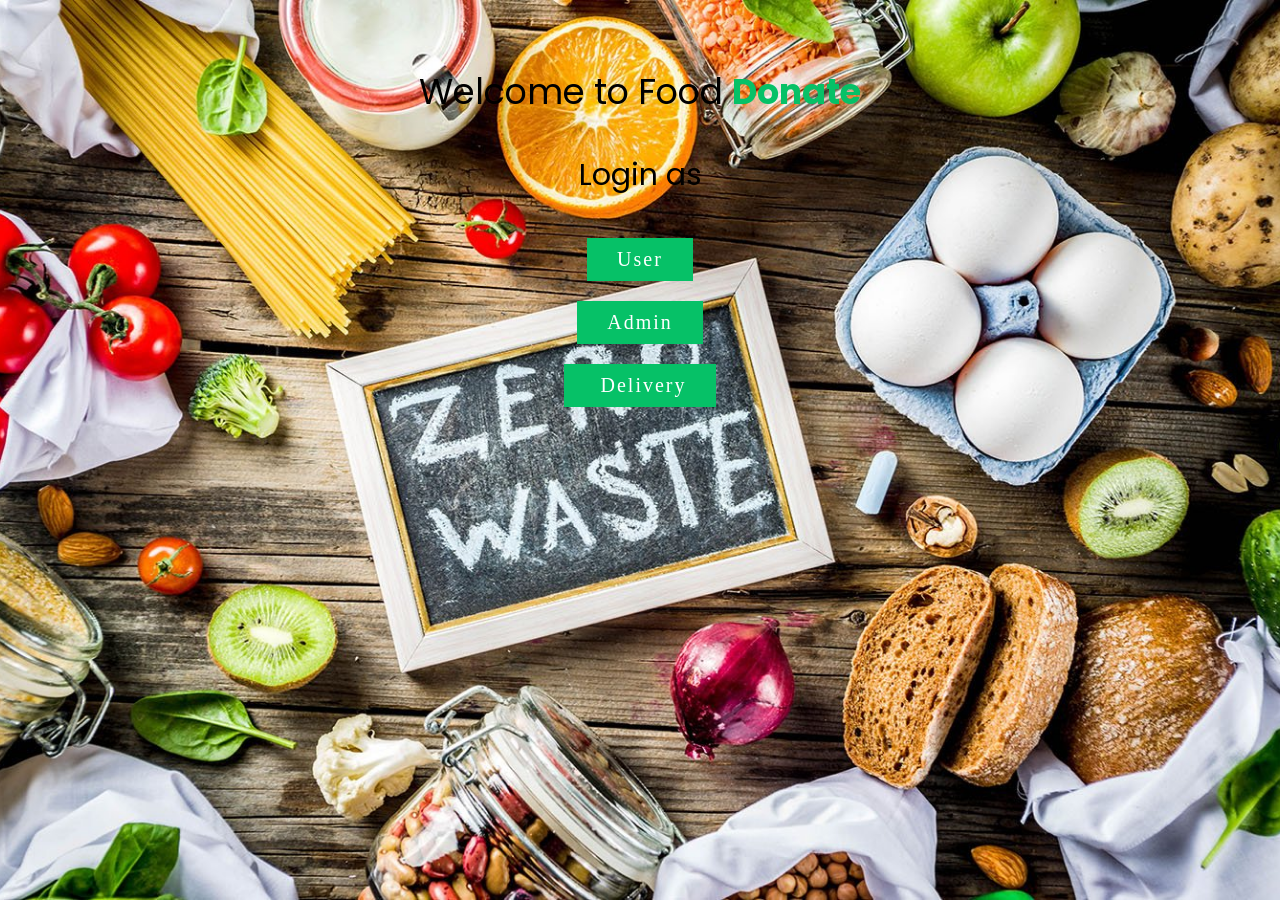
<file: index.html>
<!DOCTYPE html>
<html lang="en">
  <head>
    <meta charset="UTF-8" />
    <meta http-equiv="X-UA-Compatible" content="IE=edge" />
    <meta name="viewport" content="width=device-width, initial-scale=1.0" />
    <title>Document</title>

    <link
      rel="stylesheet"
      href="https://cdnjs.cloudflare.com/ajax/libs/font-awesome/6.3.0/css/all.min.css"
    />
    <link
      rel="stylesheet"
      href="https://cdnjs.cloudflare.com/ajax/libs/font-awesome/6.2.1/css/all.min.css"
    />
    <link
      rel="stylesheet"
      href="https://cdnjs.cloudflare.com/ajax/libs/font-awesome/4.7.0/css/font-awesome.min.css"
    />
    <!-- <link rel="stylesheet" href="home.css"> -->
  </head>
  <style>
    @import url("https://fonts.googleapis.com/css2?family=Poppins:ital,wght@0,200;0,300;0,500;0,700;0,800;1,400;1,600&display=swap");

    body {
      background-image: url("img/zero waste.jpeg");
      background-size: cover;
      background-position: center;
      background-repeat: no-repeat;
      background-attachment: fixed;
    }

    .logo {
      padding-top: 30px;
      font-size: 35px;
      text-align: center;
      font-family: "Poppins", sans-serif;
    }

    .para {
      text-align: center;
      font-size: 30px;
      font-family: "Poppins", sans-serif;
    }

    a {
      display: inline-block;
      font-size: 20px;
      background: #06c167;
      padding: 10px 30px;
      text-decoration: none;
      font-weight: 500;
      margin: 10px auto;
      color: #fff;
      letter-spacing: 2px;
      transition: 0.2s;
    }

    a:hover {
      letter-spacing: 6px;
    }

    .log {
      margin: auto;
      display: grid;
      align-items: center;
    }

    .add {
      margin: auto;
      display: inline-block;
      align-items: center;
      padding-left: 540px;
    }

    @media only screen and (max-width: 768px) {
      .logo {
        font-size: 30px;
        padding: 50px 50px 20px 50px;
      }

      .para {
        font-size: 20px;
      }

      a {
        font-size: 18px;
      }

      .add {
        margin: auto;
        display: inline-block;
        align-items: center;
        padding-left: 30px;
      }
    }
  </style>
  <body>
    <p class="logo">Welcome to Food <b style="color: #06c167">Donate</b></p>
    <p class="para">Login as</p>
    <div class="log">
      <a href="signup.php">User</a>
      <a href="admin/signup.php">Admin</a>
      <a href="delivery/deliverysignup.php" id="delivery">
        <i class="fa-regular fa-moped"></i> Delivery</a
      >
    </div>
  </body>
</html>
</file>
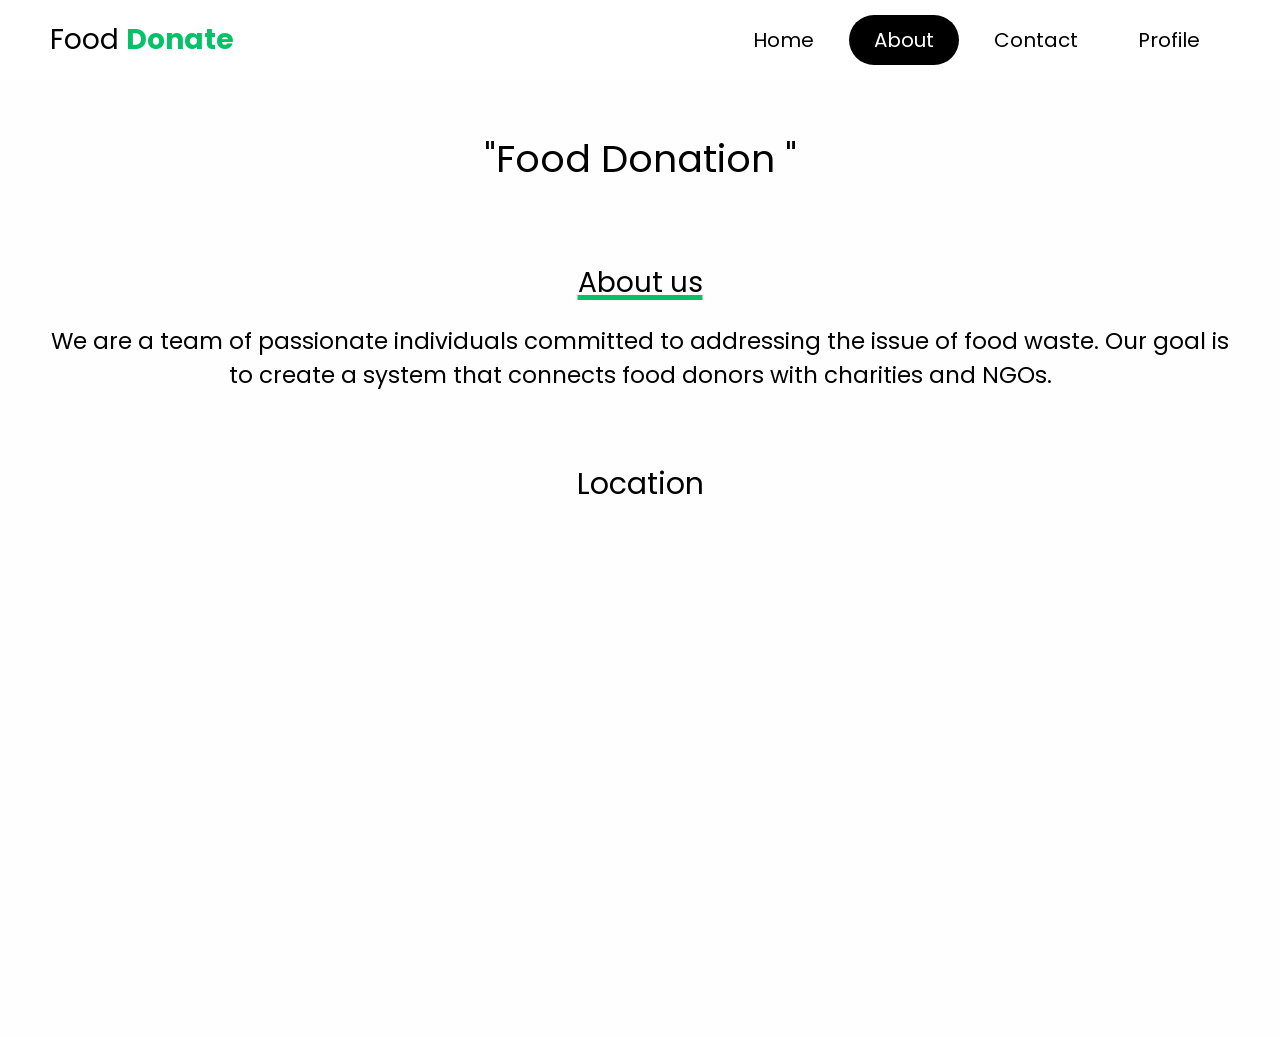
<file: about.html>
<!DOCTYPE html>
<html lang="en">
  <head>
    <meta charset="UTF-8" />
    <meta http-equiv="X-UA-Compatible" content="IE=edge" />
    <meta name="viewport" content="width=device-width, initial-scale=1.0" />
    <title>Document</title>
    <link rel="stylesheet" href="home.css" />
  </head>

  <body>
    <header>
      <div class="logo">Food <b style="color: #06c167">Donate</b></div>
      <div class="hamburger">
        <div class="line"></div>
        <div class="line"></div>
        <div class="line"></div>
      </div>
      <nav class="nav-bar">
        <ul>
          <li><a href="home.html">Home</a></li>
          <li><a href="#about" class="active">About</a></li>
          <li><a href="contact.html">Contact</a></li>
          <li><a href="profile.php">Profile</a></li>
        </ul>
      </nav>
    </header>
    <script>
      hamburger = document.querySelector(".hamburger");
      hamburger.onclick = function () {
        navBar = document.querySelector(".nav-bar");
        navBar.classList.toggle("active");
      };
    </script>
    <style>
      .coverc {
        width: 90%;
        height: 400px;
        background: url("img/coverimage.jpg") no-repeat;
        background-size: cover;
        display: grid;
        place-items: center;
        padding-top: 8rem;
      }

      .title {
        font-size: 38px;
        text-align: center;
        align-items: center;
      }

      .para p {
        font-size: 23px;
        margin-left: 20px;
        margin-right: 20px;
      }

      @media (max-width: 767px) {
        .para p {
          font-size: 16px;
          /* margin-left: 10px; */
        }

        #pptslide {
          height: 200px;
          width: 300px;
        }

        #map {
          height: 200px;
          width: 300px;
        }

        #overview {
          height: 200px;
          width: 300px;
        }

        .title {
          font-size: 28px;
          margin: 10px;
          text-align: center;
          align-items: center;
        }
      }
    </style>
    <br />
    <br />
    <!-- <section class="coverc">
        
    
    </section> -->
    <p class="title">"Food Donation</u> "</p>
    <br />
    <br />
    <br />
    <p class="heading">About us</p>
    <!-- <p  style=" font-size:30px ; text-align: center;" > ABOUT <span>US</span> </p> -->

    <!-- <br> -->
    <div class="para">
      <!-- <p>"Welcome to Food donating platform that connects donors to verified nonprofits. FoodDonate helps you become a ray of hope for people in need."</p> -->

      <p>
        We are a team of passionate individuals committed to addressing the
        issue of food waste. Our goal is to create a system that connects food
        donors with charities and NGOs.
      </p>
    </div>
    <br />

    <br />

    <div class="map" style="text-align: center; padding-bottom: 50px">
      <p style="font-size: 30px">Location</p>
      <iframe
        src="https://www.google.com/maps/embed?pb=!1m18!1m12!1m3!1d3930.2518547826976!2d78.14534951744383!3d9.912970000000008!2m3!1f0!2f0!3f0!3m2!1i1024!2i768!4f13.1!3m3!1m2!1s0x3b00c5077610d357%3A0x69066b558478379a!2sThiagarajar%20College!5e0!3m2!1sen!2sin!4v1677633156837!5m2!1sen!2sin"
        width="777"
        height="473"
        style="border: 0"
        allowfullscreen=""
        loading="lazy"
        referrerpolicy="no-referrer-when-downgrade"
        id="map"
      ></iframe>
    </div>

    <!-- <p class="heading"> Our Story</p>
     <div class="para">
       <p>Our journey began with a realization that food waste is a significant problem in India. According to a report by the United Nations, India is the world's second-largest food producer, yet it also has one of the highest rates of food waste. This waste has a significant impact on the environment, as well as on food security in the country.</p>
     </div> -->
    <!-- <div class="overview"  style="  text-align: center; padding-bottom: 50px;" >
      <iframe frameborder="no" border="0" marginwidth="0" marginheight="0" width=1400 height=800 src="https://edrawcloudpublicus.s3.amazonaws.com/viewer/self/3094230/share/2023-3-2/1677763924/main.svg" id="overview"></iframe>
     </div> -->
  </body>
</html>
</file>
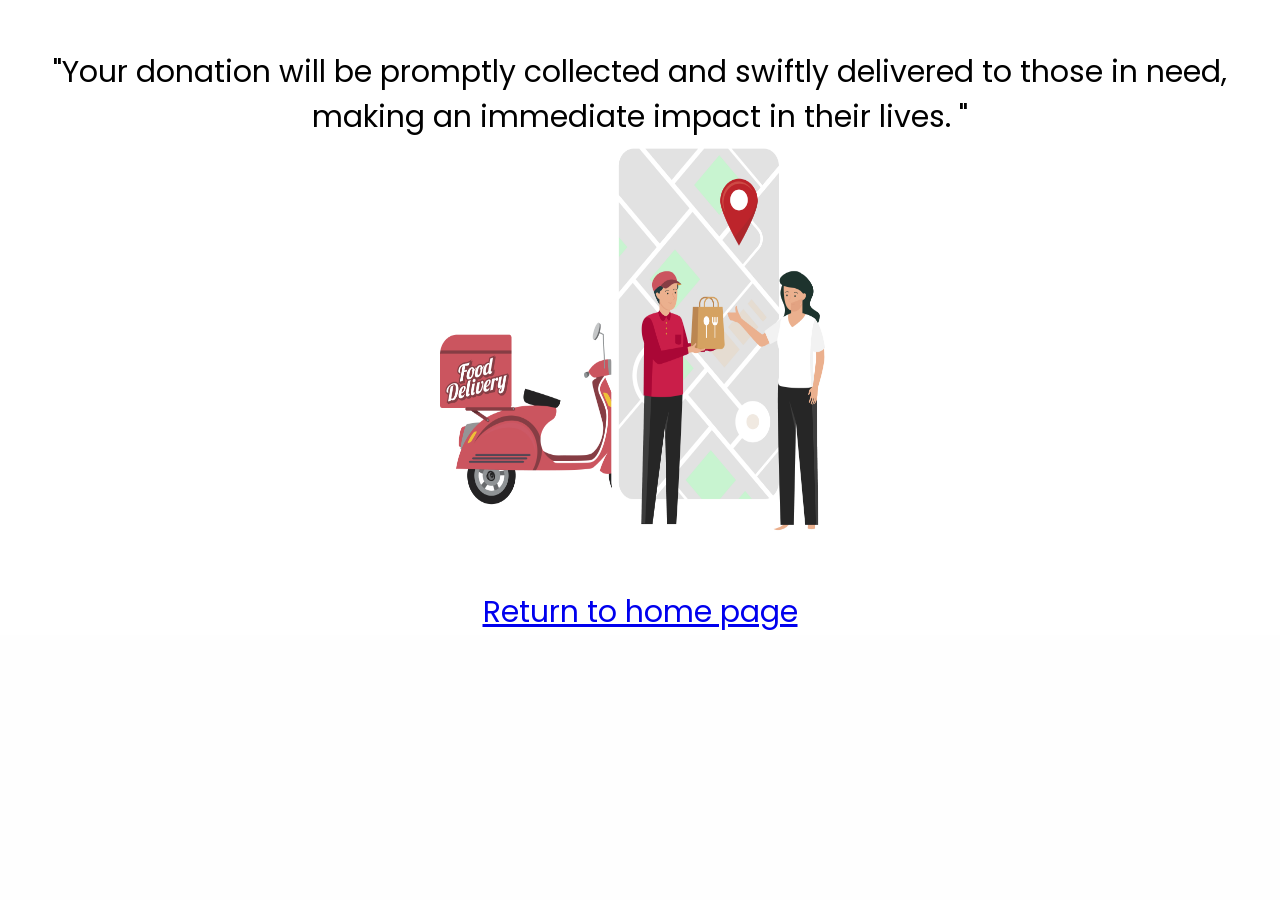
<file: delivery.html>
<!DOCTYPE html>
<html lang="en">
  <head>
    <meta charset="UTF-8" />
    <meta http-equiv="X-UA-Compatible" content="IE=edge" />
    <meta name="viewport" content="width=device-width, initial-scale=1.0" />
    <title>Document</title>
    <link rel="stylesheet" href="home.css" />
  </head>

  <body>
    <style>
      .itm {
        background-color: white;
        display: grid;
      }

      .itm img {
        margin-left: auto;
        margin-right: auto;
      }

      p {
        text-align: center;
        font-size: 30px;
        color: black;
        margin-top: 50px;
      }

      a {
        text-decoration: underline;
      }

      @media (max-width: 767px) {
        .itm {
          /* float: left; */
        }
      }
    </style>

    <div class="itm">
      <!-- <p class="heading">We will reach soon</p> -->
      <p>
        "Your donation will be promptly collected and swiftly delivered to those
        in need, making an immediate impact in their lives. "
      </p>
      <img src="img/delivery.png" alt="" width="400" height="400" />

      <!-- <p>Thanks for donating <a href="home.html"></a></p> -->
      <p style="text-align: center">
        <a href="home.html">Return to home page</a>
      </p>
    </div>
    <br />
  </body>
</html>
</file>
<file: home.css>
@import url("https://fonts.googleapis.com/css2?family=Poppins:ital,wght@0,200;0,300;0,500;0,700;0,800;1,400;1,600&display=swap");

:root {
  --navcolor: white;
  --navfont: black;
  --green: #06c167;
  --box-shadow: 0 0.5rem 1rem rgba(0, 0, 0.1);
}

* {
  margin: 0;
  padding: 0;
  list-style: none;
  text-decoration: none;
  /* font-family:sans-serif; */
  box-sizing: border-box;
  font-family: "Poppins", sans-serif;
}

body {
  background-color: #fefefe;
  /* margin: 0; */
  /* padding: 0; */
}

/* navigation bar  */
header {
  width: 100%;
  height: 80px;
  background-color: var(--navcolor);
  display: flex;
  justify-content: space-between;
  align-items: center;
  padding: 0 100px;
}

.logo {
  font-size: 28px;
  color: var(--navfont);
}

.hamburger {
  display: none;
}

.nav-bar ul {
  display: flex;
}

.nav-bar ul li a {
  display: block;
  color: var(--navfont);
  font-size: 20px;
  padding: 10px 25px;
  border-radius: 50px;
  transition: 0.2s;
  margin: 0 5px;
}

.nav-bar ul li a:hover {
  color: var(--navcolor);
  background-color: var(--navfont);
  border-radius: 50px;
}

.nav-bar ul li a.active {
  color: var(--navcolor);
  background-color: var(--navfont);
  /* border-bottom: 8px solid #06C167; */
}

@media only screen and (max-width: 1320px) {
  header {
    padding: 0 50px;
  }

  .banner {
    width: 100%;
    height: 90vh;
    background: url("cover.jpg") no-repeat;
    background-size: cover;
    display: grid;
    place-items: center;
    padding-top: 8rem;
  }
}

@media only screen and (max-width: 1100px) {
  header {
    padding: 0 30px;
  }
}

@media only screen and (max-width: 900px) {
  .hamburger {
    display: block;
    cursor: pointer;
  }

  .hamburger .line {
    width: 30px;
    height: 3px;
    background-color: var(--navfont);
    margin: 6px 0;
  }

  .nav-bar {
    height: 0;
    position: absolute;
    top: 80px;
    left: 0;
    right: 0;
    width: 100vw;
    background-color: #06c167;
    transition: 0.2s;
    overflow: hidden;
  }

  .nav-bar.active {
    height: 450px;
    z-index: 10;
  }

  .nav-bar ul {
    display: block;
    width: fit-content;
    margin: 80px auto 0 auto;
    text-align: center;
    transition: 0.5s;
    opacity: 0;
  }

  .nav-bar.active ul {
    opacity: 1;
  }

  .nav-bar ul li a {
    margin-bottom: 12px;
  }

  .banner {
    background-image: none;
  }
}

/* nav end */

.banner {
  width: auto;
  height: auto;
  background: url("img/homeimage.jpg") no-repeat;
  background-size: cover;
  display: grid;
  place-items: center;
  padding-top: 8rem;
}

@media only screen and (min-device-width: 1200px) {
  .banner {
    align-items: flex-end;
    width: 100%;
    height: 80vh;
    background: url("img/homeimage.jpg") no-repeat;
    background-size: cover;
    display: grid;
    padding-top: 8rem;
  }

  .wrapper {
    padding: 20px 40px 20px 40px;
  }
}

.content {
  padding: 20px;
  background-color: #06c167;

  z-index: 0;
}

.content p {
  font-size: 1.1em;
  color: white;
  margin: 20px 0;
  font-weight: 400;
  max-width: 700px;
}

.banner a {
  display: inline-block;
  font-size: 1em;
  background: #111;
  padding: 10px 30px;
  text-transform: uppercase;
  text-decoration: none;
  font-weight: 500;
  margin-top: 10px;
  color: #fff;
  letter-spacing: 2px;
  transition: 0.2s;
}

.banner a:hover {
  letter-spacing: 6px;
}

.msg {
  height: 300px;
}

/* footer */
.footer {
  background-color: #414141;
  width: 100%;
  text-align: left;
  font-family: ;
  font-weight: bold;
  font-size: 16px;
  padding: 50px;
  margin-top: 50px;
}

.footer .footer-left,
.footer .footer-center,
.footer .footer-right {
  display: inline-block;
  vertical-align: top;
}

/* footer left*/

.footer .footer-left {
  width: 33%;
  padding-right: 15px;
}

.footer .about {
  line-height: 20px;
  color: #ffffff;
  font-size: 13px;
  font-weight: normal;
  margin: 0;
}

.footer .about span {
  display: block;
  color: #ffffff;
  font-size: 14px;
  font-weight: bold;
  margin-bottom: 20px;
}

/* footer center*/

.footer .footer-center {
  width: 30%;
}

.footer .footer-center p {
  display: inline-block;
  color: #ffffff;
  vertical-align: middle;
  margin: 0;
}

.footer .footer-center p span {
  display: block;
  color: #ffffff;
  font-size: 14px;
  font-weight: bold;
  margin-bottom: 20px;
}

.footer .footer-center p a {
  color: #06c167;
  text-decoration: none;
}

/* footer right*/

.footer .footer-right {
  width: 35%;
}

.footer h2 {
  color: #ffffff;
  font-size: 36px;
  font-weight: normal;
  margin: 0;
}

.footer h2 span {
  color: #06c167;
}

.footer .menu {
  color: #ffffff;
  margin: 20px 0 12px;
  padding: 0;
}

.footer .menu a {
  display: inline-block;
  line-height: 1.8;
  text-decoration: none;
  color: inherit;
}

.footer .menu a:hover {
  color: #06c167;
}

.footer .name {
  color: #06c167;
  font-size: 14px;
  font-weight: normal;
  margin: 0;
}

.deli .para {
  font-size: 30px;
  text-align: center;
}

.para {
  font-size: 20px;
  text-align: center;
  padding: 20px;
}

@media (max-width: 767px) {
  .content {
    /* padding: 10px; */
  }

  .deli .para {
    font-size: 23px;
    text-align: center;
  }

  .deli img {
    width: 100%;
    height: 100%;
  }

  .footer {
    font-size: 14px;
  }

  .footer .footer-left,
  .footer .footer-center,
  .footer .footer-right {
    display: block;
    width: 100%;
    margin-bottom: 60px;
    text-align: center;
  }

  .sociallist {
    padding-left: 60px;
  }
}

/* social */
.sociallist {
}

.social {
  position: absolute;
  display: flex;
  justify-content: center;
  align-items: center;
}

.social li {
  list-style: none;
}

.social li a {
  display: inline-block;
  filter: invert(1);
  transform: scale(0.5);
  transition: 0.5s;
}

.social li a:hover {
  transform: scale(0.5) translateY(-15px);
}

/* photo */

.photo {
  padding: 20px;
}

.wrapper {
  display: grid;
  grid-template-columns: repeat(auto-fit, minmax(200px, 1fr));
  grid-gap: 10px;
  align-items: center;
}

.box {
  overflow: hidden;
  border-radius: 20px;
}

.wrapper img {
  width: 100%;
  height: 100%;
  border-radius: 20px;
  transition: 0.5s all ease-in-out;
}

.wrapper img:hover {
  transform: scale(0.9);
}

.heading {
  font-size: 28px;
  text-align: center;
  align-items: center;
  text-decoration: underline 5px;
  text-decoration-color: #06c167;
}

.heading:hover {
  /* letter-spacing: 3px; */
}
</file>
